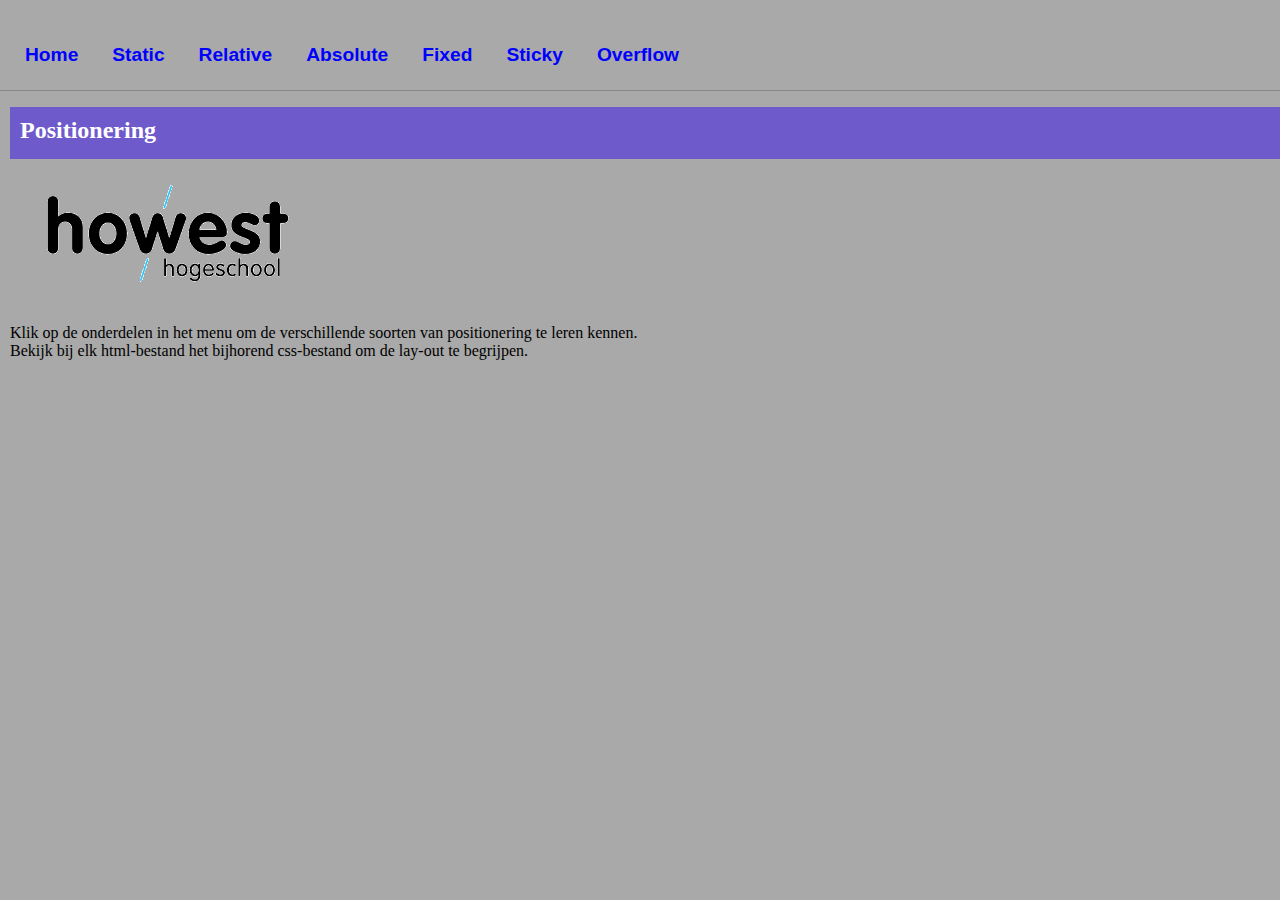
<file: index.html>
<!DOCTYPE html>
<html lang="nl">

<head>
      <meta charset="UTF-8" />
      <meta name="viewport" content="width=device-width, initial-scale=1.0" />
      <link rel="stylesheet" href="css/mainStyle.css" />
      <title>Position</title>
</head>

<body>
      <nav>
            <ul>
                  <li><a href="index.html">Home</a> </li>
                  <li><a href="pages/static.html">Static</a></li>
                  <li><a href="pages/relative.html">Relative</a></li>
                  <li><a href="pages/absolute.html">Absolute</a></li>
                  <li><a href="pages/fixed.html">Fixed</a></li>
                  <li><a href="pages/sticky.html">Sticky</a></li>
                  <li><a href="pages/overflow.html">Overflow</a></li>
            </ul>
      </nav>
      <header>
            <h2>Positionering</h2>
      </header>
      <img src="../img/logohowest.png" alt="howest">
      <p>
            Klik op de onderdelen in het menu om de verschillende soorten van positionering te leren kennen.
      </p>
      <p>
            Bekijk bij elk html-bestand het bijhorend css-bestand om de lay-out te begrijpen.
      </p>

</body>

</html>
</file>
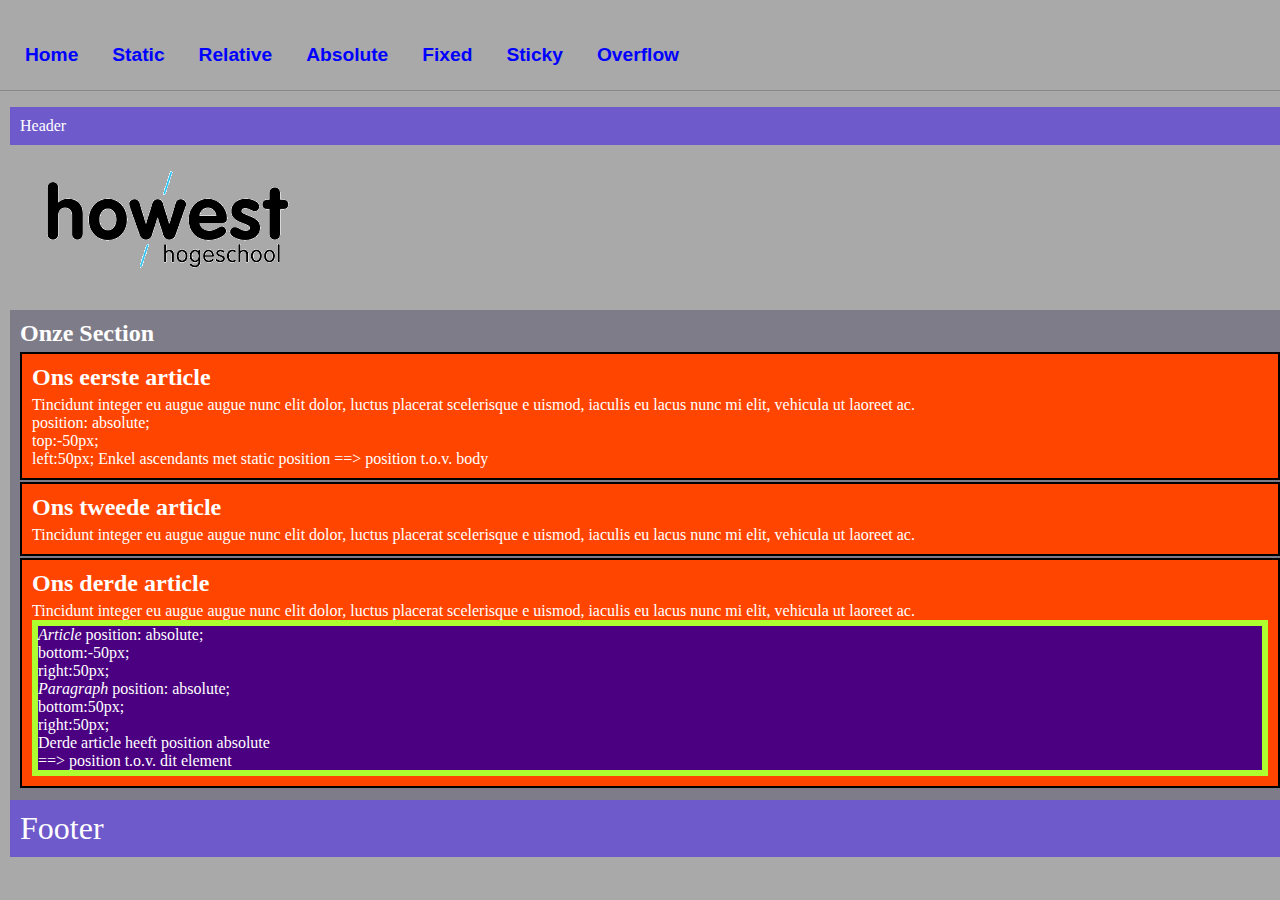
<file: pages/absolute.html>
<!DOCTYPE html>
<html lang="nl">
  <head>
    <meta charset="UTF-8" />
    <meta name="viewport" content="width=device-width, initial-scale=1.0" />
    <link rel="stylesheet" href="../css/mainStyle.css" />
    <link rel="stylesheet" href="../css/absolute.css" />
    <title>Position absolute</title>
  </head>

  <body>
    <nav>
      <ul>
        <li><a href="../index.html">Home</a></li>
        <li><a href="static.html">Static</a></li>
        <li><a href="relative.html">Relative</a></li>
        <li><a href="absolute.html">Absolute</a></li>
        <li><a href="fixed.html">Fixed</a></li>
        <li><a href="sticky.html">Sticky</a></li>
        <li><a href="overflow.html">Overflow</a></li>
      </ul>
    </nav>
    <header>Header</header>
    <img src="../img/logohowest.png" alt="howest" />
    <section id="section01">
      <h2>Onze Section</h2>
      <article class="article" id="article01">
        <h2>Ons eerste article</h2>
        <p>
          Tincidunt integer eu augue augue nunc elit dolor, luctus placerat
          scelerisque e uismod, iaculis eu lacus nunc mi elit, vehicula ut
          laoreet ac.
        </p>
        <p>
          position: absolute;<br />
          top:-50px;<br />
          left:50px; Enkel ascendants met static position ==> position t.o.v.
          body
        </p>
      </article>
      <article class="article" id="article02">
        <h2>Ons tweede article</h2>
        <p>
          Tincidunt integer eu augue augue nunc elit dolor, luctus placerat
          scelerisque e uismod, iaculis eu lacus nunc mi elit, vehicula ut
          laoreet ac.
        </p>
      </article>
      <article class="article" id="article03">
        <h2>Ons derde article</h2>
        <p>
          Tincidunt integer eu augue augue nunc elit dolor, luctus placerat
          scelerisque e uismod, iaculis eu lacus nunc mi elit, vehicula ut
          laoreet ac.
        </p>
        <p id="absoluteP">
          <em>Article</em>
          position: absolute;<br />
          bottom:-50px;<br />
          right:50px;<br />
          <em>Paragraph</em>
          position: absolute;<br />
          bottom:50px;<br />
          right:50px;<br />
          Derde article heeft position absolute<br />
          ==> position t.o.v. dit element
        </p>
      </article>
    </section>
    <footer>Footer</footer>
  </body>
</html>
</file>
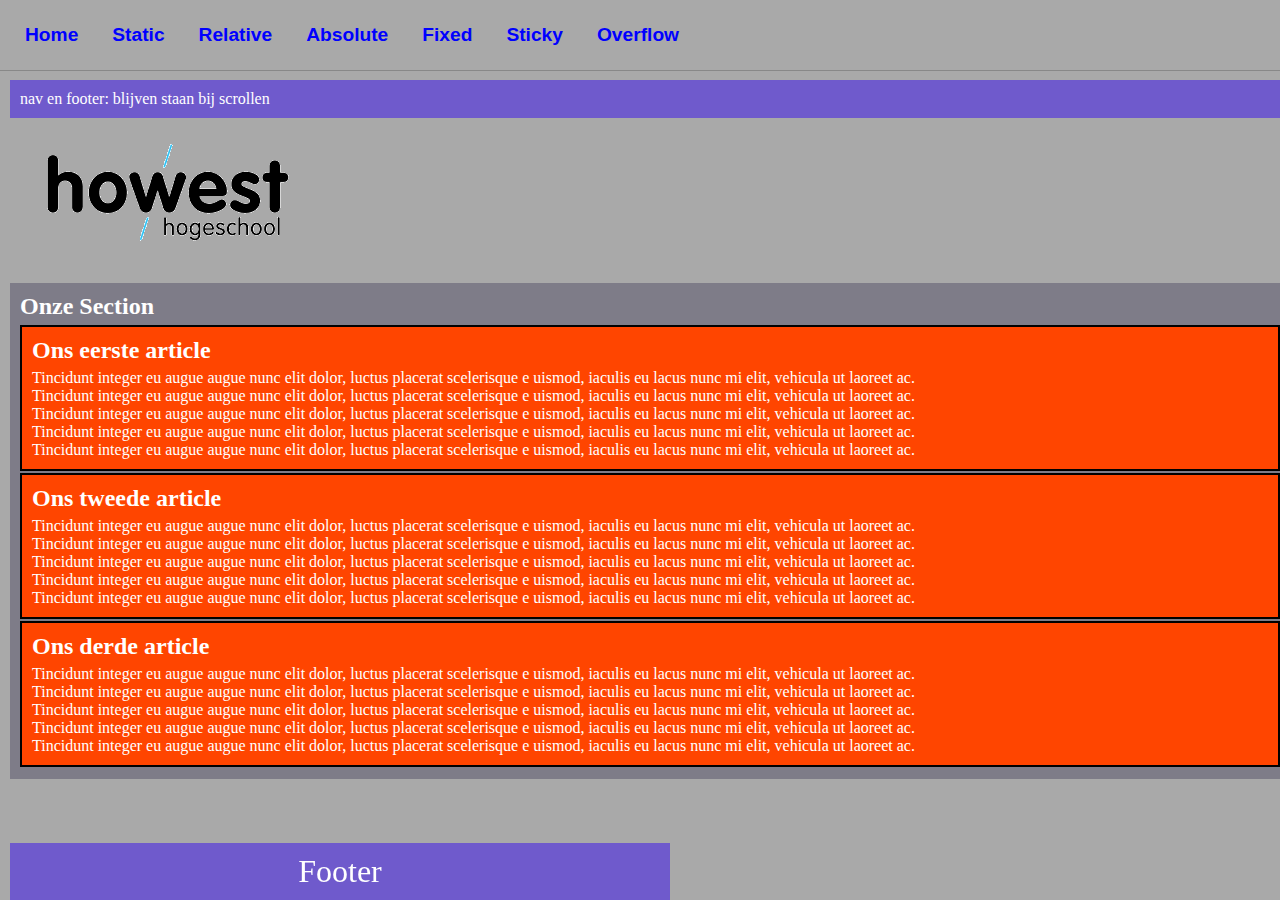
<file: pages/fixed.html>
<!DOCTYPE html>
<html lang="nl">

<head>
      <meta charset="UTF-8" />
      <meta name="viewport" content="width=device-width, initial-scale=1.0" />
      <link rel="stylesheet" href="../css/mainStyle.css" />
      <link rel="stylesheet" href="../css/fixed.css" />
      <title>Position fixed</title>
</head>

<body>
      <nav>
            <ul>
                  <li><a href="../index.html">Home</a> </li>
                  <li><a href="static.html">Static</a></li>
                  <li><a href="relative.html">Relative</a></li>
                  <li><a href="absolute.html">Absolute</a></li>
                  <li><a href="fixed.html">Fixed</a></li>
                  <li><a href="sticky.html">Sticky</a></li>
                  <li><a href="overflow.html">Overflow</a></li>
            </ul>
      </nav>
      <header>
            nav en footer: blijven staan bij scrollen
      </header>
      <img src="../img/logohowest.png" alt="howest">
      <section id="section01">
            <H2>Onze Section</h2>
            <article class="article" id="article01">
                  <h2>Ons eerste article</h2>
                  <p>
                        Tincidunt integer eu augue augue nunc elit dolor, luctus placerat scelerisque e
                        uismod, iaculis eu lacus nunc mi elit, vehicula ut laoreet ac.
                  </p>
                  <p>
                        Tincidunt integer eu augue augue nunc elit dolor, luctus placerat scelerisque e
                        uismod, iaculis eu lacus nunc mi elit, vehicula ut laoreet ac.
                  </p>
                  <p>
                        Tincidunt integer eu augue augue nunc elit dolor, luctus placerat scelerisque e
                        uismod, iaculis eu lacus nunc mi elit, vehicula ut laoreet ac.
                  </p>
                  <p>
                        Tincidunt integer eu augue augue nunc elit dolor, luctus placerat scelerisque e
                        uismod, iaculis eu lacus nunc mi elit, vehicula ut laoreet ac.
                  </p>
                  <p>
                        Tincidunt integer eu augue augue nunc elit dolor, luctus placerat scelerisque e
                        uismod, iaculis eu lacus nunc mi elit, vehicula ut laoreet ac.
                  </p>

            </article>
            <article class="article" id="article02">
                  <h2>Ons tweede article</h2>
                  <p>
                        Tincidunt integer eu augue augue nunc elit dolor, luctus placerat scelerisque e
                        uismod, iaculis eu lacus nunc mi elit, vehicula ut laoreet ac.
                  </p>
                  <p>
                        Tincidunt integer eu augue augue nunc elit dolor, luctus placerat scelerisque e
                        uismod, iaculis eu lacus nunc mi elit, vehicula ut laoreet ac.
                  </p>
                  <p>
                        Tincidunt integer eu augue augue nunc elit dolor, luctus placerat scelerisque e
                        uismod, iaculis eu lacus nunc mi elit, vehicula ut laoreet ac.
                  </p>
                  <p>
                        Tincidunt integer eu augue augue nunc elit dolor, luctus placerat scelerisque e
                        uismod, iaculis eu lacus nunc mi elit, vehicula ut laoreet ac.
                  </p>
                  <p>
                        Tincidunt integer eu augue augue nunc elit dolor, luctus placerat scelerisque e
                        uismod, iaculis eu lacus nunc mi elit, vehicula ut laoreet ac.
                  </p>
            </article>
            <article  class="article" id="article03">
                  <h2>Ons derde article</h2>
                  <p>
                        Tincidunt integer eu augue augue nunc elit dolor, luctus placerat scelerisque e
                        uismod, iaculis eu lacus nunc mi elit, vehicula ut laoreet ac.
                  </p>
                  <p>
                        Tincidunt integer eu augue augue nunc elit dolor, luctus placerat scelerisque e
                        uismod, iaculis eu lacus nunc mi elit, vehicula ut laoreet ac.
                  </p>
                  <p>
                        Tincidunt integer eu augue augue nunc elit dolor, luctus placerat scelerisque e
                        uismod, iaculis eu lacus nunc mi elit, vehicula ut laoreet ac.
                  </p>
                  <p>
                        Tincidunt integer eu augue augue nunc elit dolor, luctus placerat scelerisque e
                        uismod, iaculis eu lacus nunc mi elit, vehicula ut laoreet ac.
                  </p>
                  <p>
                        Tincidunt integer eu augue augue nunc elit dolor, luctus placerat scelerisque e
                        uismod, iaculis eu lacus nunc mi elit, vehicula ut laoreet ac.
                  </p>
            </article>
      </section>
      <footer>

                  Footer

      </footer>

</body>

</html>
</file>
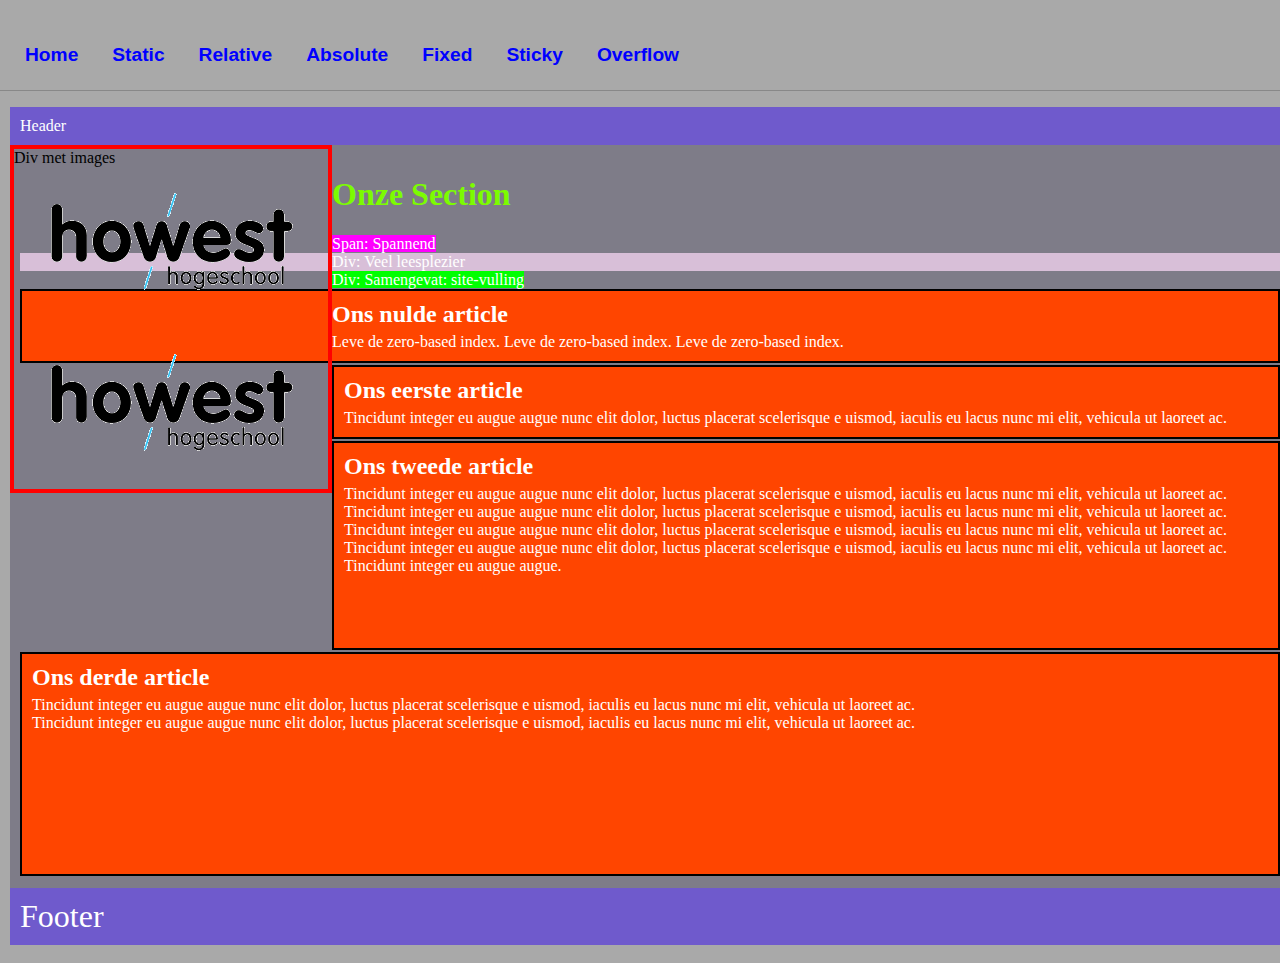
<file: pages/overflow.html>
<!DOCTYPE html>
<html lang="nl">

<head>
      <meta charset="UTF-8" />
      <meta name="viewport" content="width=device-width, initial-scale=1.0" />
      <link rel="stylesheet" href="../css/mainStyle.css" />
      <link rel="stylesheet" href="../css/overflow.css" />
      <title>Overflow</title>
</head>

<body>
      <nav>
            <ul>
                  <li><a href="../index.html">Home</a> </li>
                  <li><a href="static.html">Static</a></li>
                  <li><a href="relative.html">Relative</a></li>
                  <li><a href="absolute.html">Absolute</a></li>
                  <li><a href="fixed.html">Fixed</a></li>
                  <li><a href="sticky.html">Sticky</a></li>
                  <li><a href="overflow.html">Overflow</a></li>
            </ul>
      </nav>
      <header>
            Header
      </header>
      <div id="divLogoSection">
            Div met images
            <img src="../img/logohowest.png" alt="howest">
            <img src="../img/logohowest.png" alt="howest">            
      </div>

      <section id="section01">
            <H1>Onze Section</h1>
                  <span>Span: Spannend</span>                  
                  <div id="divInleiding">Div: Veel leesplezier</div>
                  <div id="divSamenvatting">Div: Samengevat: site-vulling</div>

                  <article class="article" id="article00">
                        <h2>Ons nulde article</h2>
                        <p>
                              Leve de zero-based index. Leve de zero-based index. Leve de zero-based index.
                        </p>
                  </article>
            <article class="article" id="article01">
                  <h2>Ons eerste article</h2>
                  <p>
                        Tincidunt integer eu augue augue nunc elit dolor, luctus placerat scelerisque e
                        uismod, iaculis eu lacus nunc mi elit, vehicula ut laoreet ac.
                  </p>
            </article>
            <article class="article" id="article02">
                  <h2>Ons tweede article</h2>
                  <p>
                        Tincidunt integer eu augue augue nunc elit dolor, luctus placerat scelerisque e
                        uismod, iaculis eu lacus nunc mi elit, vehicula ut laoreet ac.
                  </p>
                  <p>
                        Tincidunt integer eu augue augue nunc elit dolor, luctus placerat scelerisque e
                        uismod, iaculis eu lacus nunc mi elit, vehicula ut laoreet ac.
                  </p>

                  <p>
                        Tincidunt integer eu augue augue nunc elit dolor, luctus placerat scelerisque e
                        uismod, iaculis eu lacus nunc mi elit, vehicula ut laoreet ac. Tincidunt integer eu augue augue nunc elit dolor, luctus placerat scelerisque e
                        uismod, iaculis eu lacus nunc mi elit, vehicula ut laoreet ac. Tincidunt integer eu augue augue.
                  </p>
            </article>
            <article  class="article" id="article03">
                  <h2>Ons derde article</h2>
                  <p>
                        Tincidunt integer eu augue augue nunc elit dolor, luctus placerat scelerisque e
                        uismod, iaculis eu lacus nunc mi elit, vehicula ut laoreet ac.
                  </p>
                  <p>
                        Tincidunt integer eu augue augue nunc elit dolor, luctus placerat scelerisque e
                        uismod, iaculis eu lacus nunc mi elit, vehicula ut laoreet ac.

                  </p>
            </article>
      </section>
      <footer>

                  Footer

      </footer>

</body>

</html>
</file>
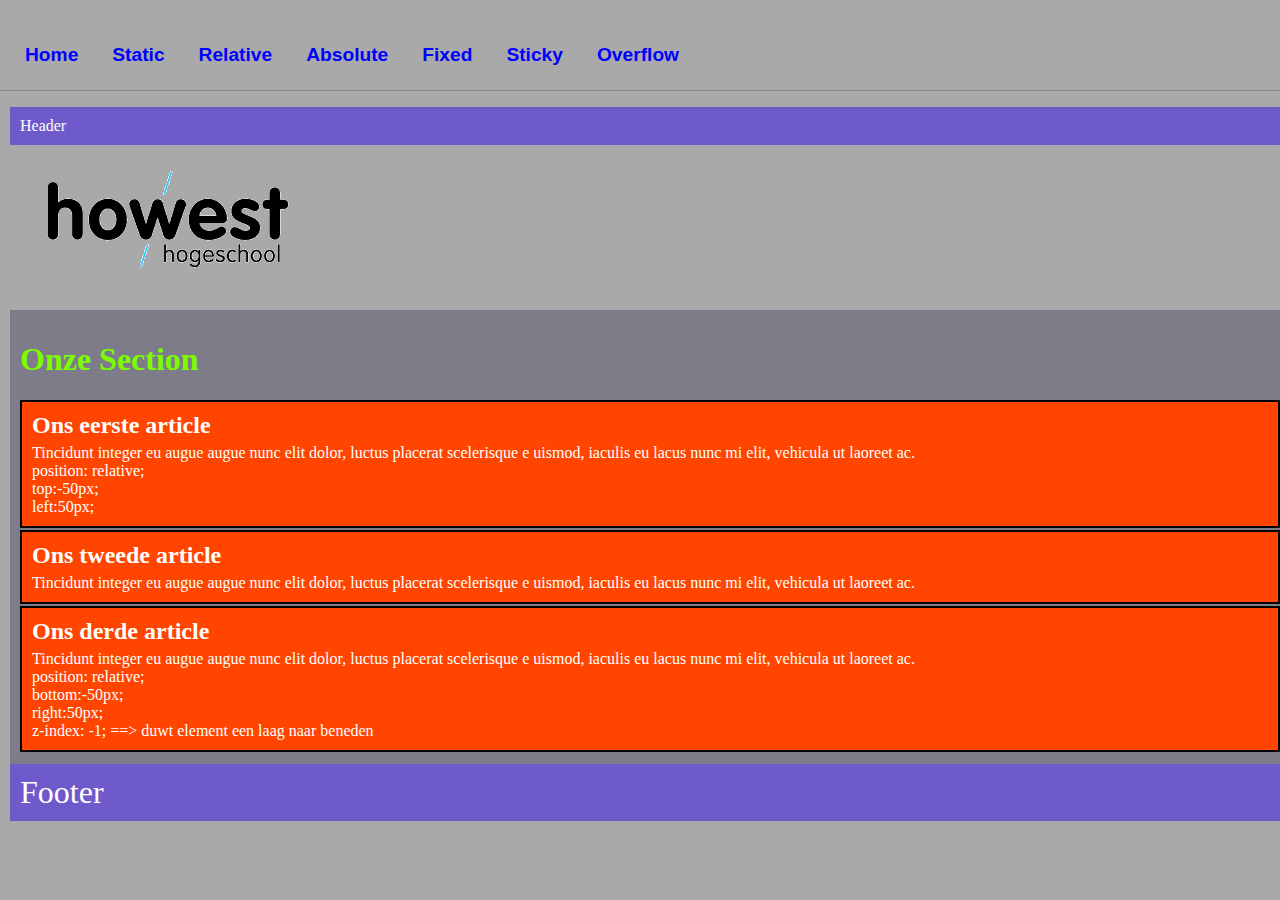
<file: pages/relative.html>
<!DOCTYPE html>
<html lang="nl">

<head>
      <meta charset="UTF-8" />
      <meta name="viewport" content="width=device-width, initial-scale=1.0" />
      <link rel="stylesheet" href="../css/mainStyle.css" />
      <link rel="stylesheet" href="../css/relative.css" />
      <title>Position relative</title>
</head>

<body>
      <nav>
            <ul>
                  <li><a href="../index.html">Home</a> </li>
                  <li><a href="static.html">Static</a></li>
                  <li><a href="relative.html">Relative</a></li>
                  <li><a href="absolute.html">Absolute</a></li>
                  <li><a href="fixed.html">Fixed</a></li>
                  <li><a href="sticky.html">Sticky</a></li>
                  <li><a href="overflow.html">Overflow</a></li>
            </ul>
      </nav>
      <header>
            Header
      </header>
      <img src="../img/logohowest.png" alt="howest">
      <section id="section01">
            <H1>Onze Section</h1>
            <article class="article" id="article01">
                  <h2>Ons eerste article</h2>
                  <p>
                        Tincidunt integer eu augue augue nunc elit dolor, luctus placerat scelerisque e
                        uismod, iaculis eu lacus nunc mi elit, vehicula ut laoreet ac.
                  </p>
                  <p>
                        position: relative;<br />
                        top:-50px;<br />
                        left:50px;
                  </p>
            </article>
            <article class="article" id="article02">
                  <h2>Ons tweede article</h2>
                  <p>
                        Tincidunt integer eu augue augue nunc elit dolor, luctus placerat scelerisque e
                        uismod, iaculis eu lacus nunc mi elit, vehicula ut laoreet ac.
                  </p>
            </article>
            <article  class="article" id="article03">
                  <h2>Ons derde article</h2>
                  <p>
                        Tincidunt integer eu augue augue nunc elit dolor, luctus placerat scelerisque e
                        uismod, iaculis eu lacus nunc mi elit, vehicula ut laoreet ac.
                  </p>
                  <p>
                        position: relative;<br />
                        bottom:-50px;<br />
                        right:50px;<br />
                        z-index: -1; ==> duwt element een laag naar beneden
                  </p>
            </article>
      </section>

      <footer>

                  Footer

      </footer>

</body>

</html>
</file>
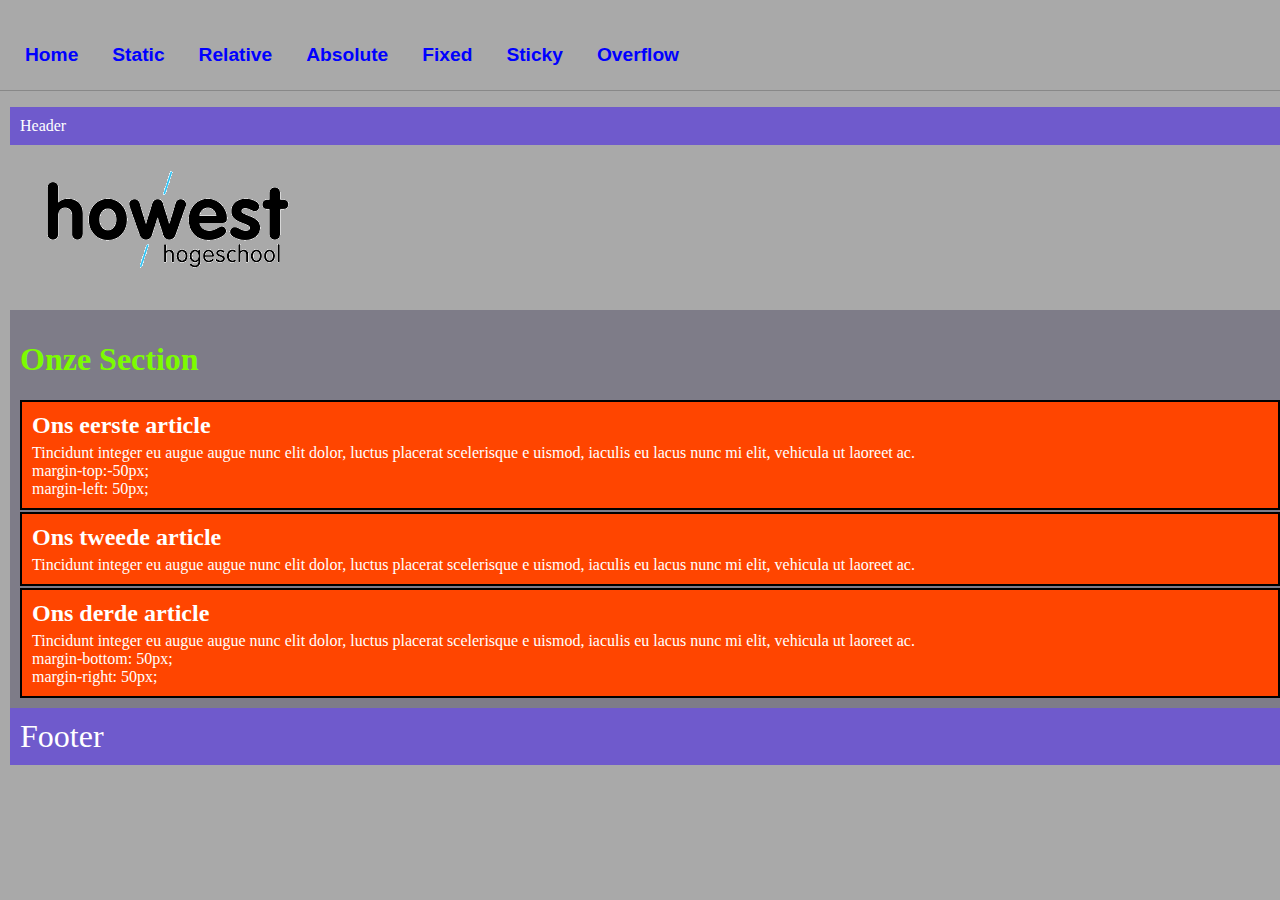
<file: pages/static.html>
<!DOCTYPE html>
<html lang="nl">

<head>
      <meta charset="UTF-8" />
      <meta name="viewport" content="width=device-width, initial-scale=1.0" />
      <link rel="stylesheet" href="../css/mainStyle.css" />
      <link rel="stylesheet" href="../css/static.css" />
      <title>Position static</title>
</head>

<body>
      <nav>
            <ul>
                  <li><a href="../index.html">Home</a> </li>
                  <li><a href="static.html">Static</a></li>
                  <li><a href="relative.html">Relative</a></li>
                  <li><a href="absolute.html">Absolute</a></li>
                  <li><a href="fixed.html">Fixed</a></li>
                  <li><a href="sticky.html">Sticky</a></li>
                  <li><a href="overflow.html">Overflow</a></li>
            </ul>
      </nav>
      <header>
            Header
      </header>
      <img src="../img/logohowest.png" alt="howest">
      <section id="section01">
            <H1>Onze Section</h1>
            <article class="article" id="article01">
                  <h2>Ons eerste article</h2>
                  <p>
                        Tincidunt integer eu augue augue nunc elit dolor, luctus placerat scelerisque e
                        uismod, iaculis eu lacus nunc mi elit, vehicula ut laoreet ac.
                  </p>
                  <p>
                        margin-top:-50px;<br />
                        margin-left: 50px;
                  </p>
            </article>
            <article class="article" id="article02">
                  <h2>Ons tweede article</h2>
                  <p>
                        Tincidunt integer eu augue augue nunc elit dolor, luctus placerat scelerisque e
                        uismod, iaculis eu lacus nunc mi elit, vehicula ut laoreet ac.
                  </p>
            </article>
            <article  class="article" id="article03">
                  <h2>Ons derde article</h2>
                  <p>
                        Tincidunt integer eu augue augue nunc elit dolor, luctus placerat scelerisque e
                        uismod, iaculis eu lacus nunc mi elit, vehicula ut laoreet ac.
                  </p>
                  <p>
                        margin-bottom: 50px;<br />
                        margin-right: 50px;
                  </p>
            </article>
      </section>
      <footer>

                  Footer

      </footer>

</body>

</html>
</file>
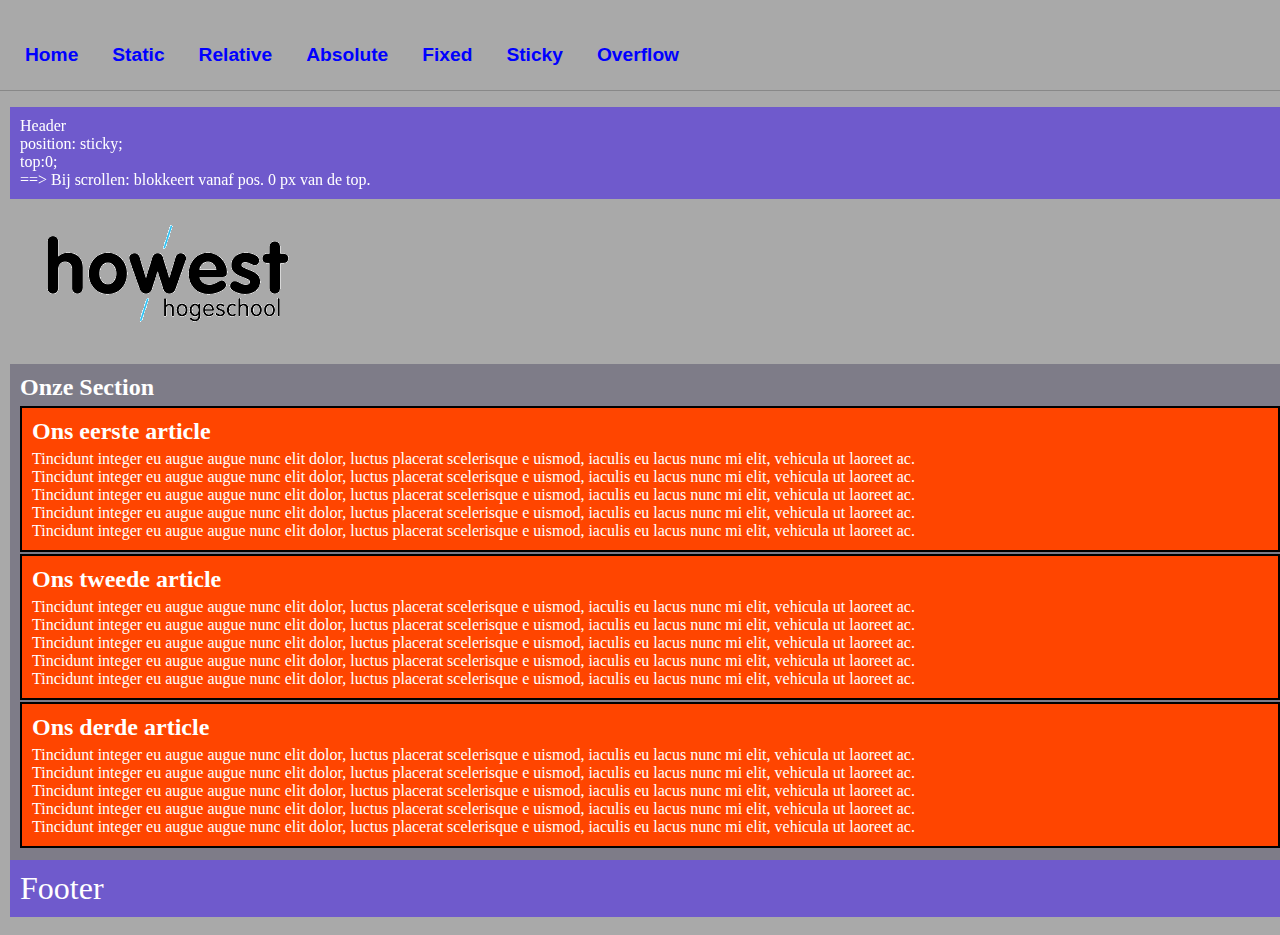
<file: pages/sticky.html>
<!DOCTYPE html>
<html lang="nl">

<head>
      <meta charset="UTF-8" />
      <meta name="viewport" content="width=device-width, initial-scale=1.0" />
      <link rel="stylesheet" href="../css/mainStyle.css" />
      <link rel="stylesheet" href="../css/sticky.css" />
      <title>Position sticky</title>
</head>

<body>
      <nav>
            <ul>
                  <li><a href="../index.html">Home</a> </li>
                  <li><a href="static.html">Static</a></li>
                  <li><a href="relative.html">Relative</a></li>
                  <li><a href="absolute.html">Absolute</a></li>
                  <li><a href="fixed.html">Fixed</a></li>
                  <li><a href="sticky.html">Sticky</a></li>
                  <li><a href="overflow.html">Overflow</a></li>
            </ul>
      </nav>
      <header>
            Header<br />
            position: sticky;<br />
            top:0;<br />
            ==> Bij scrollen: blokkeert vanaf pos. 0 px van de top.
      </header>
      <img src="../img/logohowest.png" alt="howest">
      <section id="section01">
            <H2>Onze Section</h2>
            <article class="article" id="article01">
                  <h2>Ons eerste article</h2>
                  <p>
                        Tincidunt integer eu augue augue nunc elit dolor, luctus placerat scelerisque e
                        uismod, iaculis eu lacus nunc mi elit, vehicula ut laoreet ac.
                  </p>
                  <p>
                        Tincidunt integer eu augue augue nunc elit dolor, luctus placerat scelerisque e
                        uismod, iaculis eu lacus nunc mi elit, vehicula ut laoreet ac.
                  </p>
                  <p>
                        Tincidunt integer eu augue augue nunc elit dolor, luctus placerat scelerisque e
                        uismod, iaculis eu lacus nunc mi elit, vehicula ut laoreet ac.
                  </p>
                  <p>
                        Tincidunt integer eu augue augue nunc elit dolor, luctus placerat scelerisque e
                        uismod, iaculis eu lacus nunc mi elit, vehicula ut laoreet ac.
                  </p>
                  <p>
                        Tincidunt integer eu augue augue nunc elit dolor, luctus placerat scelerisque e
                        uismod, iaculis eu lacus nunc mi elit, vehicula ut laoreet ac.
                  </p>

            </article>
            <article class="article" id="article02">
                  <h2>Ons tweede article</h2>
                  <p>
                        Tincidunt integer eu augue augue nunc elit dolor, luctus placerat scelerisque e
                        uismod, iaculis eu lacus nunc mi elit, vehicula ut laoreet ac.
                  </p>
                  <p>
                        Tincidunt integer eu augue augue nunc elit dolor, luctus placerat scelerisque e
                        uismod, iaculis eu lacus nunc mi elit, vehicula ut laoreet ac.
                  </p>
                  <p>
                        Tincidunt integer eu augue augue nunc elit dolor, luctus placerat scelerisque e
                        uismod, iaculis eu lacus nunc mi elit, vehicula ut laoreet ac.
                  </p>
                  <p>
                        Tincidunt integer eu augue augue nunc elit dolor, luctus placerat scelerisque e
                        uismod, iaculis eu lacus nunc mi elit, vehicula ut laoreet ac.
                  </p>
                  <p>
                        Tincidunt integer eu augue augue nunc elit dolor, luctus placerat scelerisque e
                        uismod, iaculis eu lacus nunc mi elit, vehicula ut laoreet ac.
                  </p>
            </article>
            <article  class="article" id="article03">
                  <h2>Ons derde article</h2>
                  <p>
                        Tincidunt integer eu augue augue nunc elit dolor, luctus placerat scelerisque e
                        uismod, iaculis eu lacus nunc mi elit, vehicula ut laoreet ac.
                  </p>
                  <p>
                        Tincidunt integer eu augue augue nunc elit dolor, luctus placerat scelerisque e
                        uismod, iaculis eu lacus nunc mi elit, vehicula ut laoreet ac.
                  </p>
                  <p>
                        Tincidunt integer eu augue augue nunc elit dolor, luctus placerat scelerisque e
                        uismod, iaculis eu lacus nunc mi elit, vehicula ut laoreet ac.
                  </p>
                  <p>
                        Tincidunt integer eu augue augue nunc elit dolor, luctus placerat scelerisque e
                        uismod, iaculis eu lacus nunc mi elit, vehicula ut laoreet ac.
                  </p>
                  <p>
                        Tincidunt integer eu augue augue nunc elit dolor, luctus placerat scelerisque e
                        uismod, iaculis eu lacus nunc mi elit, vehicula ut laoreet ac.
                  </p>
            </article>
      </section>
      <footer>

                  Footer

      </footer>

</body>

</html>
</file>
<file: css/mainStyle.css>
body{
      background-color: darkgrey;
      margin-top:10px ;
      padding: 10px;
      width: 100%;
      margin-left: auto;
      margin-right: auto;
  }
  
  #section01 {
      background-color: rgba(107, 104, 121, 0.692);
      padding: 10px;
      color: white;      
  }
  
  .article {
      background-color: orangered;     
      border: 2px black solid;
      padding: 10px;
      margin-bottom: 2px;
  }
  
  h2 {
      margin-top: 0px;
      margin-bottom: 5px;
  }
   
  p {
      margin: 0;
  }

  h1 {
      color: lawngreen;
  }
  
  footer {

    font-size: 2em;
    
}

header, footer {
    background-color: rgba(50, 7, 241, 0.486);
    color: white;
    padding: 10px;
}

nav ul {
    list-style: none;
    background-color: var(--blue);
    border-bottom: 1px solid #888;
    text-align: left;
    margin-left: -50px;
    margin-top: 0px;
}

nav li {
    font-family: sans-serif;
    font-weight: bold;
    font-size: 1.2em;
    line-height: 40px;
    color: blue;
    text-align: center;
    display: inline-block;
}

nav a {
    text-decoration: none;
    color: var(--pink);
    display:block;
    padding: 15px;
    height: 40px;
}

nav a:hover {
    background-color: #f3dfd7b0;
}

nav {
    /*background-color: darkgrey;*/
    padding-left: 10px;
    background: inherit;
    z-index:10;
}
</file>
<file: css/absolute.css>
#section01 {
  height: 470px;
}

#absoluteP {
  border: greenyellow solid 6px;
  background-color: indigo;
}



/* 
#article01 {
  position: absolute;
  top: -50px;
  left: 50px;
}

#section01 {
  position: relative;
}

#article03 {
  position: absolute;
  bottom: -50px;
  right: 50px;
}
#absoluteP {
  position: absolute;
  bottom: 50px;
  right: 50px;
} 

*/
</file>
<file: css/fixed.css>
nav {
      position: fixed;
      top: 0;
      width: 100%;
}

footer {
      position: fixed;
      bottom: 0;
      width: 50%;
      margin-left: auto;
      margin-right: auto;
      text-align: center;
}

header {
      margin-top: 40px;
}

body {
      margin-top: 30px;
}

nav ul {
      margin-bottom: 0px;
}
</file>
<file: css/overflow.css>
/*Verschillende waarden voor overflow*/
#article01 {
      overflow: hidden;
      height: 50px;
}

#article02 {
      overflow: auto;
      height: 185px;
}

#article03 {
      overflow: scroll;
      height: 200px;
}

/*Verschillend gedrag tov een floating element*/

/* section {
     overflow: hidden;
} */

section {
      overflow: visible;
}

#divLogoSection {
      float: left;
      border: 4px solid red;
}

span  {
      background-color: magenta;
}

#divInleiding {
      display: block;
      background-color: thistle;
}

#divSamenvatting {
      display: inline;
      background-color: lime;
}



img {
      display: block;
}
</file>
<file: css/relative.css>
#article01 {
  position: relative;
  top:0px;
  left:0px;
}

#article03 {
position: relative;
bottom:0px;
right:0px;

z-index: 0;
}

/*Onder andere elementen 
schuiven via z-index */
h2 {
  z-index: -1;
}

/* 

#article01 {
    position: relative;
    top:-50px;
    left:50px;
    z-index: 0;
}

#article03 {
  position: relative;
  bottom:-50px;
  right:50px;
  z-index: -1;
} 

*/
</file>
<file: css/static.css>
/* #article01 {
      margin-top:-50px;
      margin-left: 50px;
}

#article03 {
      margin-bottom: 50px;
      margin-right:50px;
}  */


#article01 {
      margin-top:0px;
      margin-left: 0px;
}

#article03 {
      margin-bottom: 0px;
      margin-right:0px;
}
</file>
<file: css/sticky.css>
header {
      position: sticky;
      top:0;
}

img {
      position: sticky;
      top:10%;   
}
</file>
